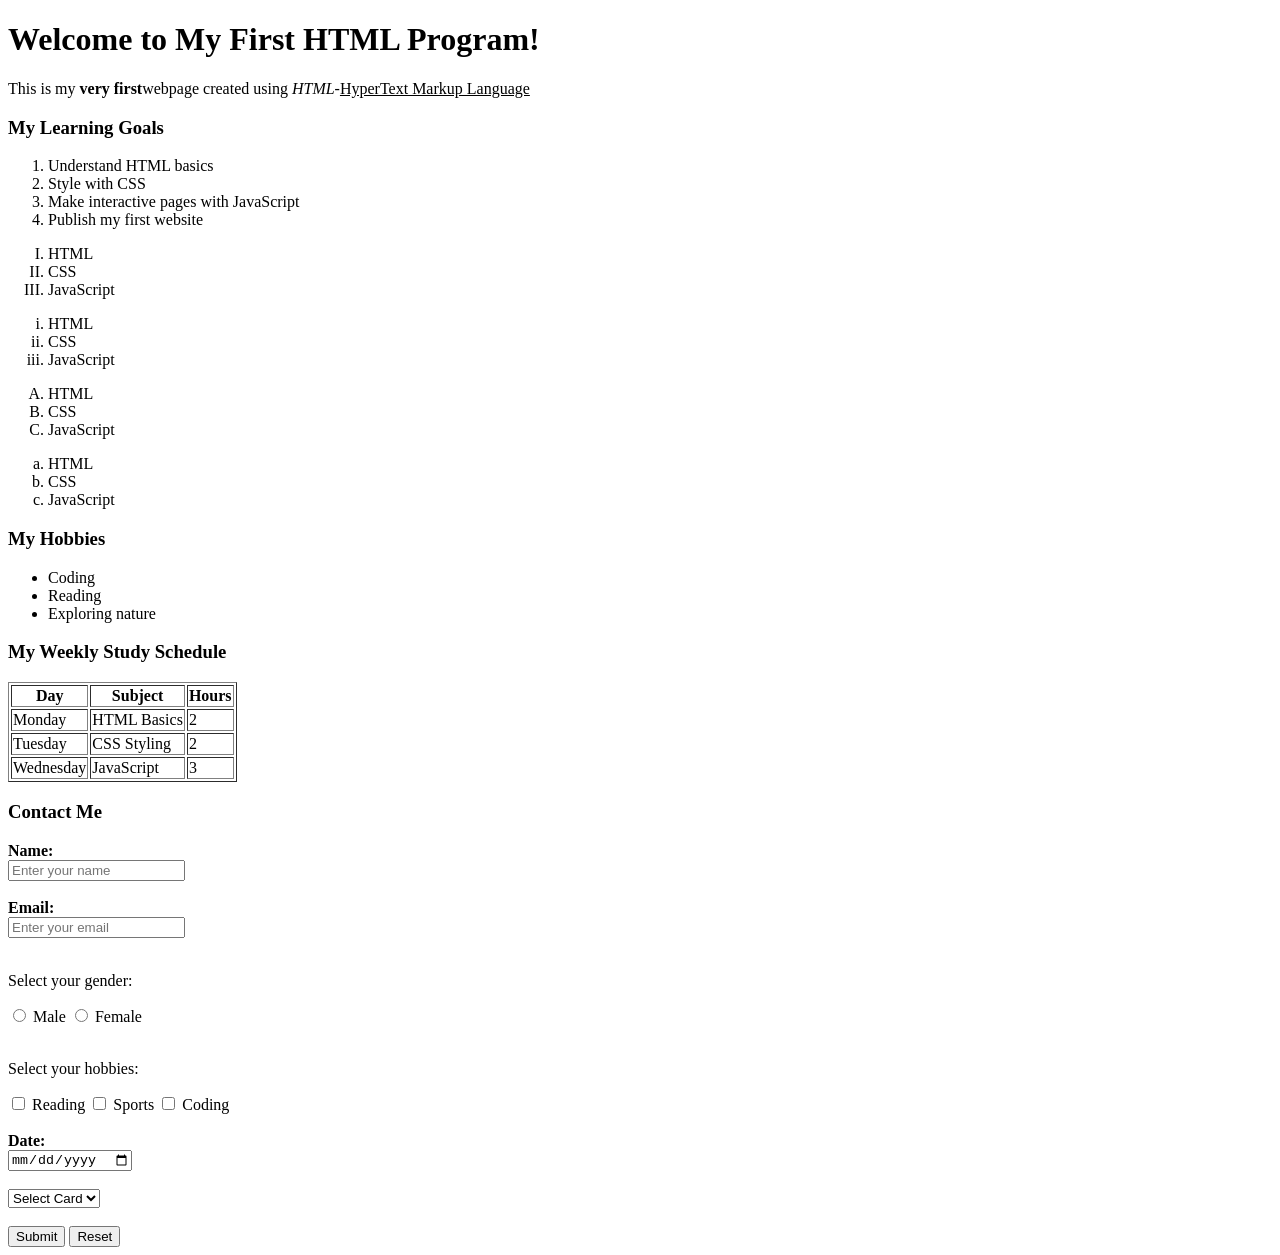
<file: Documents/l260835 html.html>
<!DOCTYPE html>
<html lang="en">
<head>
<title> My First Enhanced HTML Page
</title>
</head>
<body>
<h1> Welcome to My First HTML Program!</h1>
<p>This is my <b>very first</b>webpage created using <i>HTML</i>-<u>HyperText Markup Language</u>
</p>
   

    <h3> My Learning Goals</h3> 
    <ol> 
        <li>Understand HTML basics</li> 
        <li>Style with CSS</li> 
        <li>Make interactive pages with JavaScript</li> 
        <li>Publish my first website</li> 
    </ol> 
    <ol type="I">
    <li>HTML</li>
    <li>CSS</li>
    <li>JavaScript</li>
  </ol>
  <ol type="i">
    <li>HTML</li>
    <li>CSS</li>
    <li>JavaScript</li>
</ol>
<ol type="A">
    <li>HTML</li>
    <li>CSS</li>
    <li>JavaScript</li>
</ol>
<ol type="a">
    <li>HTML</li>
    <li>CSS</li>
    <li>JavaScript</li>
</ol>
    <!-- Unordered list (bulleted) --> 
    <h3> My Hobbies</h3> 
    <ul> 
        <li>Coding</li> 
        <li>Reading</li> 
        <li>Exploring nature</li> 
    </ul> 
    <h3> My Weekly Study Schedule</h3> 
    <table border="1"> 
        <tr > 
            <th>Day</th> 
            <th>Subject</th> 
            <th>Hours</th> 
        </tr> 
        <tr> 
            <td>Monday</td> 
            <td>HTML Basics</td> 
            <td>2</td> 
        </tr> 
        <tr> 
            <td>Tuesday</td> 
            <td>CSS Styling</td> 
            <td>2</td> 
        </tr> 
        <tr> 
            <td>Wednesday</td> 
            <td>JavaScript</td> 
            <td>3</td> 
        </tr> 
    </table> 
 <h3> Contact Me</h3> 
    <form> 
        <!--<label for="name"> associates a label with the form input whose id="name", 
            improving usability and accessibility.-->
        <label for="name"><b>Name:</b></label><br> 
        <input type="text" id="name" placeholder="Enter your name"><br><br> 
 
        <label for="email"><b>Email:</b></label><br> 
        <input type="email" id="email" placeholder="Enter your email"><br><br> 
 
        <!--creates a radio button labelled Male, 
        allowing the user to select this option;
         radio buttons with the same name belong to one group.-->
        <p>Select your gender:</p>
        <input type="radio" name="gender" > Male
        <input type="radio" name="gender" > Female
        <br><br>
        <p>Select your hobbies:</p>
        <input type="checkbox" name="hobby" > Reading
        <input type="checkbox" name="hobby" >  Sports
        <input type="checkbox" name="hobby" >  Coding
        <br><br>

        <label for="date"><b>Date:</b></label><br> 
        <input type="date" id="date">
        <br><br>
        <select name="card">
                <option>Select Card</option>
                <option>Visa</option>
                <option>Mastercard</option>
        </select>
        <br><br>
        <input type="submit" value="Submit"  > 
        <input type="reset" value="Reset">
    </form> 
</body>
</html>
</file>
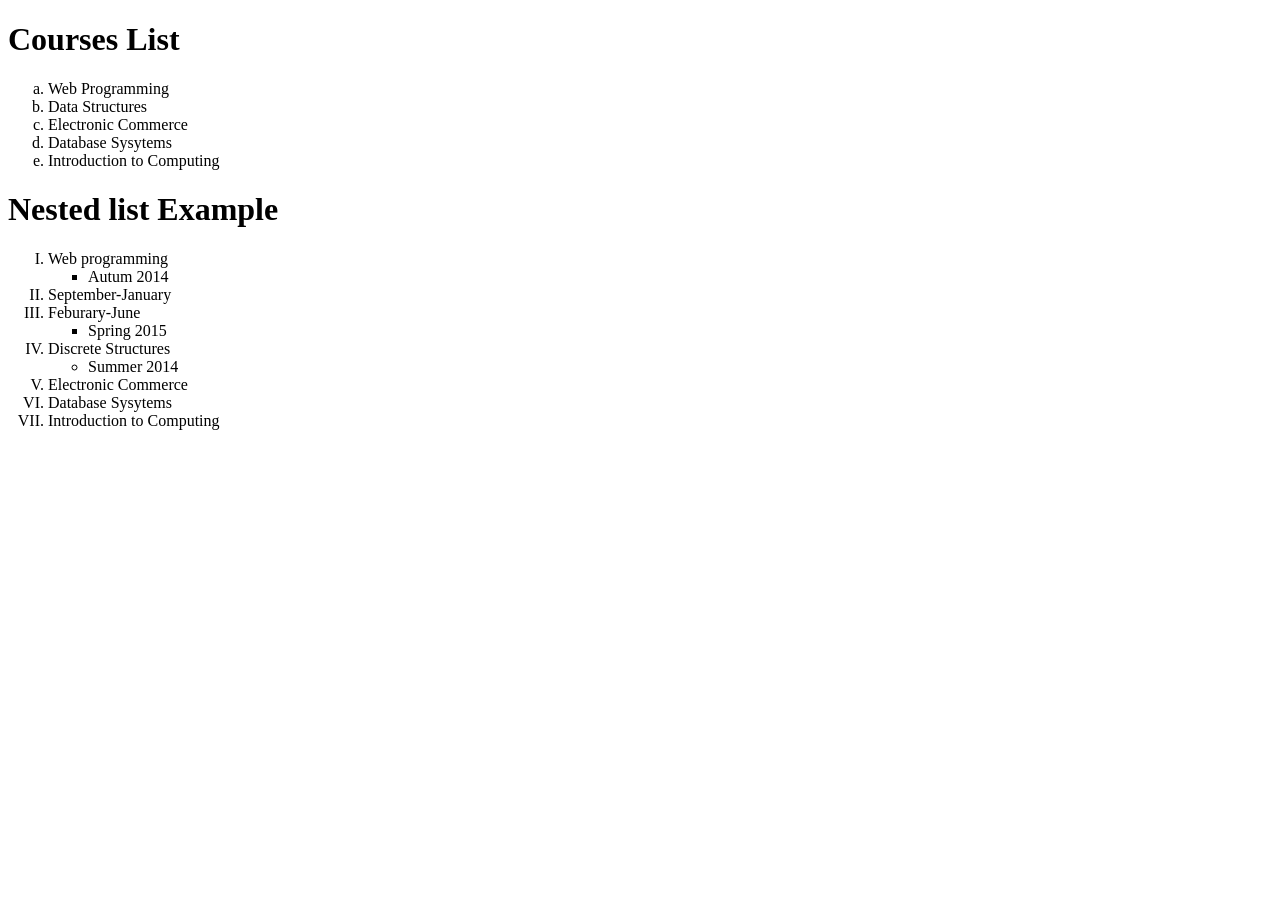
<file: Documents/task2.html>
<!DOCTYPE html>
<html lang="en">
<head>
<title>Lab Task 02</title>
</head>
<body>
<h1>Courses List</h1>
<ol type ="a">
<li>Web Programming</li>
<li>Data Structures</li>
<li>Electronic Commerce</li>
<li>Database Sysytems</li>
<li>Introduction to Computing</li>
</ol>
<h1>Nested list Example</h1>
<ol type="I">
<li>Web programming</li>
<ul type="square">
<li>Autum 2014</li>
</ul>
<li>September-January</li>
<li>Feburary-June</li>
<ul type="square">
<li>Spring 2015</li>
</ul>
<li>Discrete Structures</li>
<ul>
<li>Summer 2014</li>
</ul>
<li>Electronic Commerce</li>
<li>Database Sysytems</li>
<li>Introduction to Computing</li>
</ol>
</body>
</html>
</file>
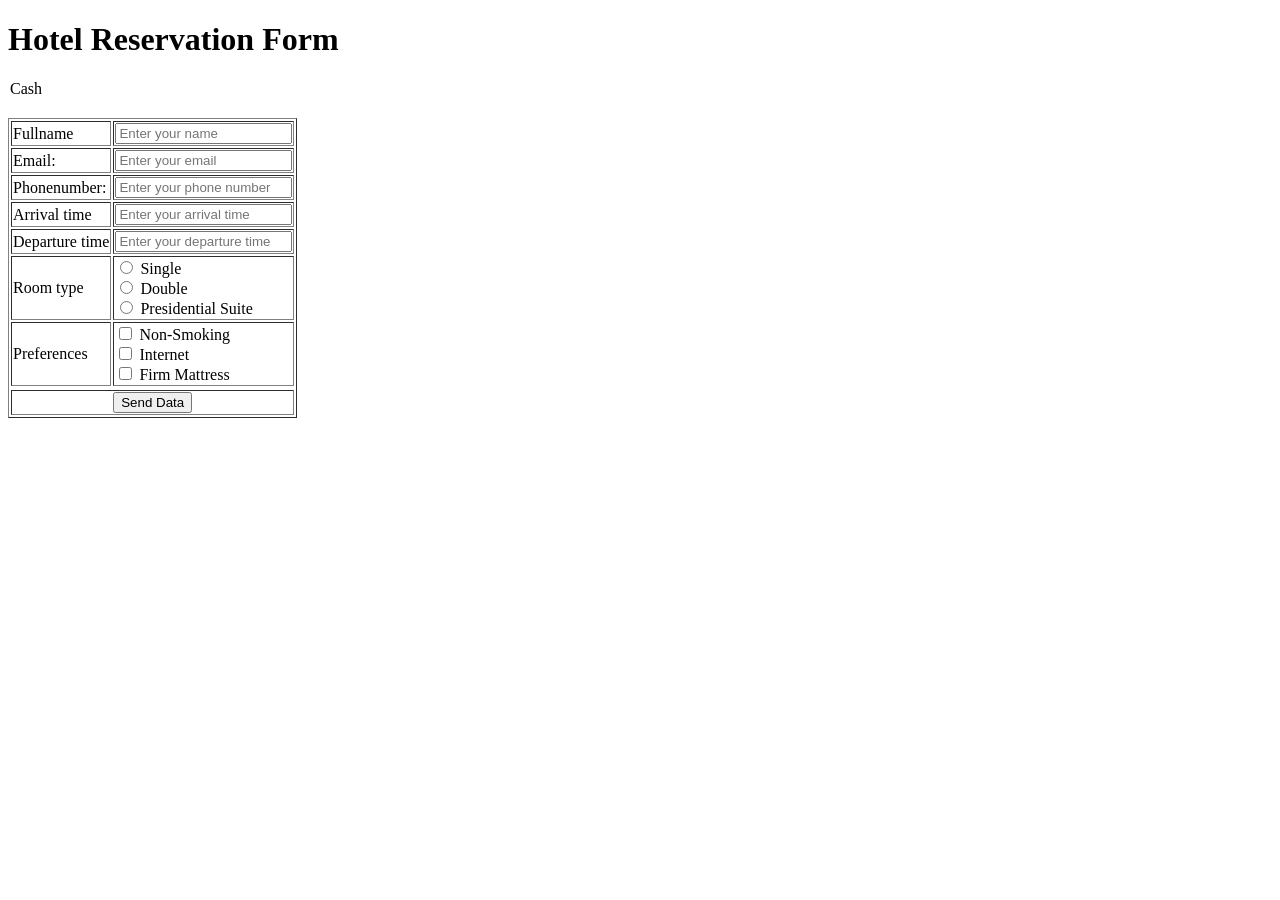
<file: Documents/task3.html>
<!DOCTYPE html>
<html lang="en">
<head>
<title>Lab Task 03</title>
</head>
<body>
<h1>Hotel Reservation Form</h1>
<form>
<table border="1">
<tr>
<td>Fullname</td>
<td><input type ="text" name="fullname" placeholder="Enter your name"></td>
</tr>
<td>Email:</td>
<td><input type ="text" email="email" placeholder="Enter your email"></td>
</tr>
<td>Phonenumber:</td>
<td><input type ="text" name="phonenumber" placeholder="Enter your phone number"></td>
</tr>
<td>Arrival time</td>
<td><input type ="text" name="arrivaltime" placeholder="Enter your arrival time" ></td>
</tr>
</tr>
<td>Departure time</td>
<td><input type ="text" name="departuretime" placeholder="Enter your departure time"></td>
</tr>
<tr>
<td>Room type </td>
<td><input type="radio"name="room" > Single <br>
       <input type="radio" name="room" > Double <br>
       <input type="radio" name="room" > Presidential Suite<br>
       </td>    
        </tr>
<tr>
<td>Preferences</td>
<td><input type="checkbox" name="hobby" > Non-Smoking <br>
        <input type="checkbox" name="hobby" >  Internet <br>
        <input type="checkbox" name="hobby" >  Firm Mattress <br>

</td>
</tr>
<tr>
                <option>Cash</option>
        </select>
        <br>
</td>
</tr>

 <td colspan="2" align="center"> <input type="reset" value="Send Data"></td>
</form>
    </table>
</body>
</html>
</file>
